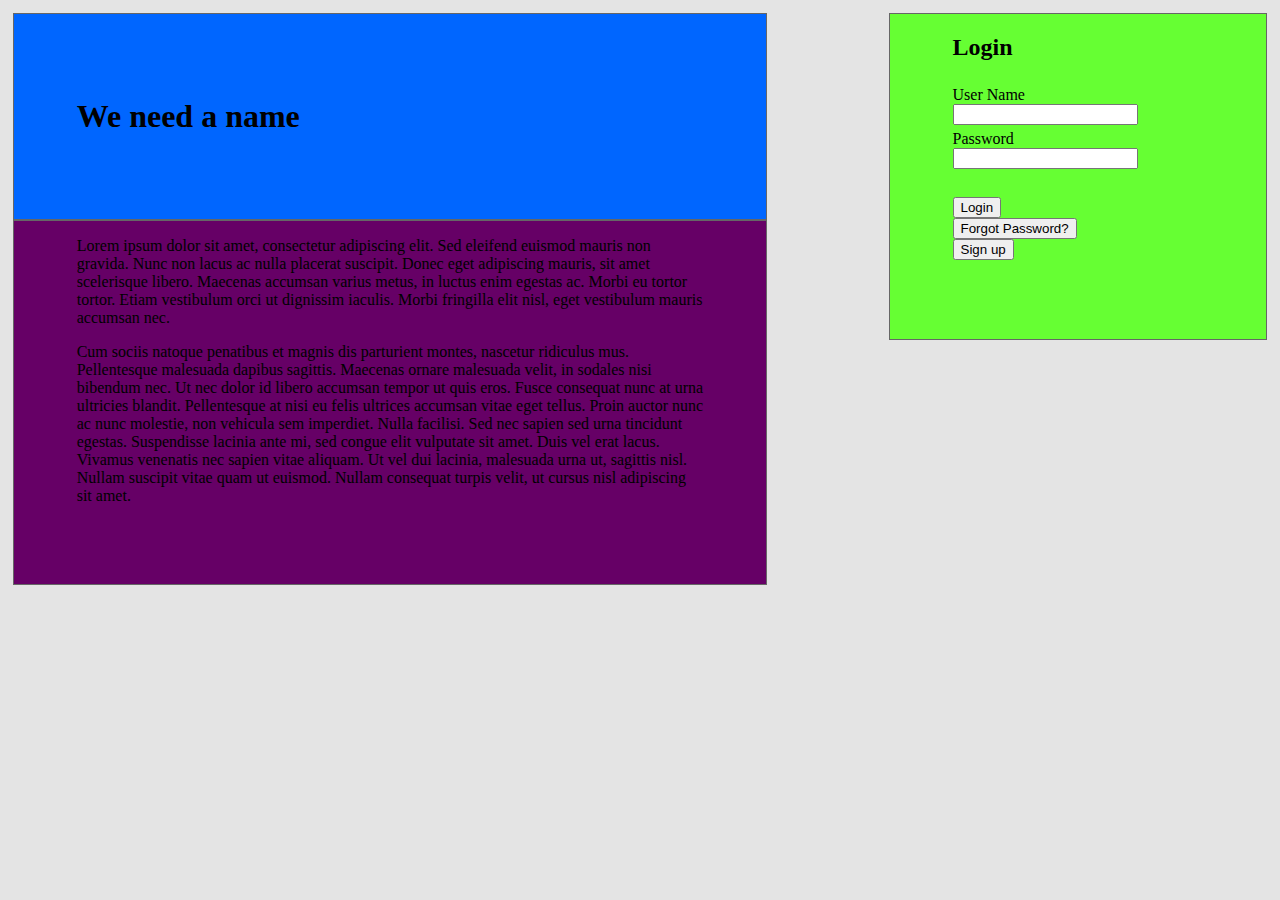
<file: Labs/index.html>
<!DOCTYPE html>
<html>
	<head>
		<link rel="stylesheet" type="text/css" href="theme.css"/>
	</head>
	<body>
		<header>
			<h1>We need a name</h1></header>
        
		<div class="login">
			<h2>Login</h2>
			<div class="form">
				<label>User Name</label><input type="text">
				<label>Password</label><input type="text">
				<div class="buttons">
					<p>
					  <input type="submit" value="Login">
					  <input type="submit" value="Forgot Password?">
					  <input type="submit" value="Sign up">
				  </p>
				</div>
			</div>
		</div>
        
		<section>
			<p>Lorem ipsum dolor sit amet, consectetur adipiscing elit. Sed eleifend euismod mauris non gravida. Nunc non lacus ac nulla placerat suscipit. Donec eget adipiscing mauris, sit amet scelerisque libero. Maecenas accumsan varius metus, in luctus enim egestas ac. Morbi eu tortor tortor. Etiam vestibulum orci ut dignissim iaculis. Morbi fringilla elit nisl, eget vestibulum mauris accumsan nec.</p>
			<p>Cum sociis natoque penatibus et magnis dis parturient montes, nascetur ridiculus mus. Pellentesque malesuada dapibus sagittis. Maecenas ornare malesuada velit, in sodales nisi bibendum nec. Ut nec dolor id libero accumsan tempor ut quis eros. Fusce consequat nunc at urna ultricies blandit. Pellentesque at nisi eu felis ultrices accumsan vitae eget tellus. Proin auctor nunc ac nunc molestie, non vehicula sem imperdiet. Nulla facilisi. Sed nec sapien sed urna tincidunt egestas. Suspendisse lacinia ante mi, sed congue elit vulputate sit amet. Duis vel erat lacus. Vivamus venenatis nec sapien vitae aliquam. Ut vel dui lacinia, malesuada urna ut, sagittis nisl. Nullam suscipit vitae quam ut euismod. Nullam consequat turpis velit, ut cursus nisl adipiscing sit amet.</p>
		</section>
		<p>&nbsp;</p>
		<p>&nbsp;</p>
	</body>
</html>
</file>
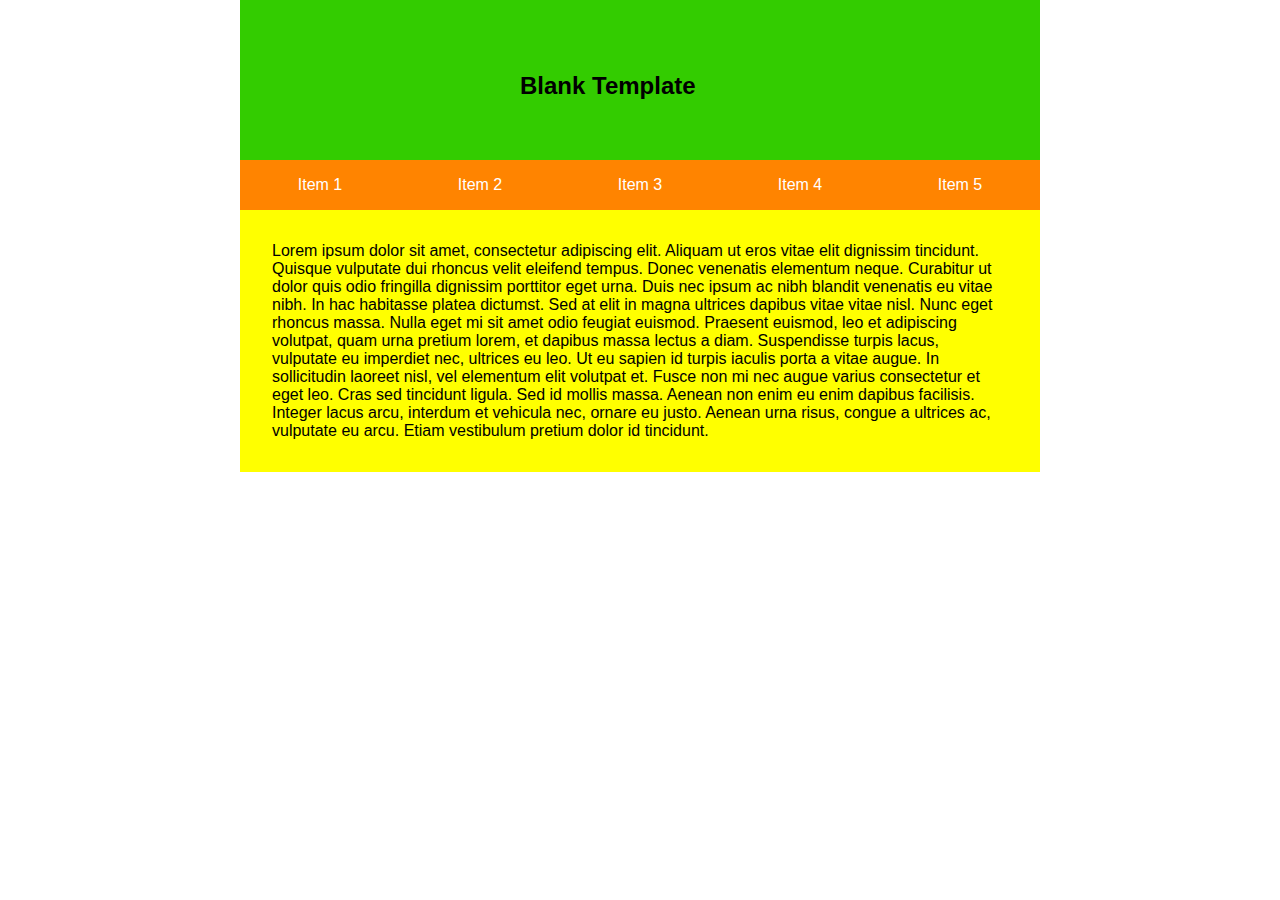
<file: _Archive/HG-BasicLayout/index.html>
<!DOCTYPE HTML>
<html>
	<head>
		<link rel="stylesheet" type="text/css" href="style.css" />
	</head>
<body>
	<header>
		<h2>Blank Template</h2>
	</header>
	<nav>
		<li><a href="#"> Item 1 </a></li>
		<li><a href="#"> Item 2 </a></li>
		<li><a href="#"> Item 3 </a></li>
		<li><a href="#"> Item 4 </a></li>
		<li><a href="#"> Item 5 </a></li>
	</nav>
		<section>
			<article>
				Lorem ipsum dolor sit amet, consectetur adipiscing elit. Aliquam ut eros vitae elit dignissim tincidunt. 
				Quisque vulputate dui rhoncus velit eleifend tempus. Donec venenatis elementum neque. Curabitur ut dolor 
				quis odio fringilla dignissim porttitor eget urna. Duis nec ipsum ac nibh blandit venenatis eu vitae nibh.
				In hac habitasse platea dictumst. Sed at elit in magna ultrices dapibus vitae vitae nisl. Nunc eget rhoncus massa.
				Nulla eget mi sit amet odio feugiat euismod. Praesent euismod, leo et adipiscing volutpat, quam urna pretium lorem,
				et dapibus massa lectus a diam. Suspendisse turpis lacus, vulputate eu imperdiet nec, ultrices eu leo. Ut eu sapien 
				id turpis iaculis porta a vitae augue. In sollicitudin laoreet nisl, vel elementum elit volutpat et. Fusce non mi nec
				augue varius consectetur et eget leo. Cras sed tincidunt ligula. Sed id mollis massa. Aenean non enim eu enim dapibus 
				facilisis. Integer lacus arcu, interdum et vehicula nec, ornare eu justo. Aenean urna risus, congue a ultrices ac, 
				vulputate eu arcu. Etiam vestibulum pretium dolor id tincidunt.
		</article>
	</section>
</body>
</html>
</file>
<file: Labs/theme.css>
body {
	background-color: #e4e4e4;
	padding: 5px;
}

header {
	float: left;
	background-color: #0066FF;
	padding: 5%;
	width: 50%;
	border: 1px solid #000;
	border-color:#666;
}

section {
	float: left;
	width: 50%;
	padding: 0% 5% 5% 5%;
	background-color: #660066;
	border: 1px solid #000;
	border-color:#666;
}

.login {
	float: right;
	padding: 0% 5% 5% 5%;
	background-color: #66FF33;
	border: 1px solid #000;
	border-color: #666;
	display: block;
	width: 20%;
}

.form input {
	vertical-align: middle;
}

.form  label {
	text-align: left;
	min-width: 30%;
	padding-top: 5px;
	display: inline-block;
}

.buttons {
	display: block;
	width: 100px;
	padding-top: 5%;
}
</file>
<file: _Archive/HG-BasicLayout/style.css>
* {
	padding: 0;
	margin: 0;
	font-family: Verdana, Arial, Helvetica, sans-serif; 
	font-size: 16px;
}

header{
	margin: auto;
	height: 10em;
	width: 50em;
	background-color: #33CC00;
	overflow: hidden;
	position: relative;
}

header h2{
	position: relative;
	margin: auto;
	width: 10em;
	top: 3em;
	font-size: 24px;
}

nav{
	margin: auto;
	height: 3.15em;
	width: 50em;
	z-index: 1;
	background-color: #FF8400;
	position: relative;
}

nav li{
    display:inline;
	margin: auto;
	position: relative;
}

nav li a{
	width: 8em;
	padding: 1em;
    float: left;    
    text-align:center;
	text-decoration: none;
}

nav a:link, nav a:visited{
    color: #fff;
    background-color: #FF8400;
}

nav a:hover, nav a:active{
    color: #000;
    background-color: #FFAA00;
}


section{
	margin: auto;
	width: 48em;
	height: 100%;
	padding: 1em;
	position: relative;
	background-color: #FFFF00;
}

section article{
	padding: 1em;
}

footer{
	margin: auto;
	padding: 1em;
	height: 2em;
	width: 15em;
	position: relative;
	top: 2em;
	text-align: center;
	background-color: #ccc;

}
</file>
